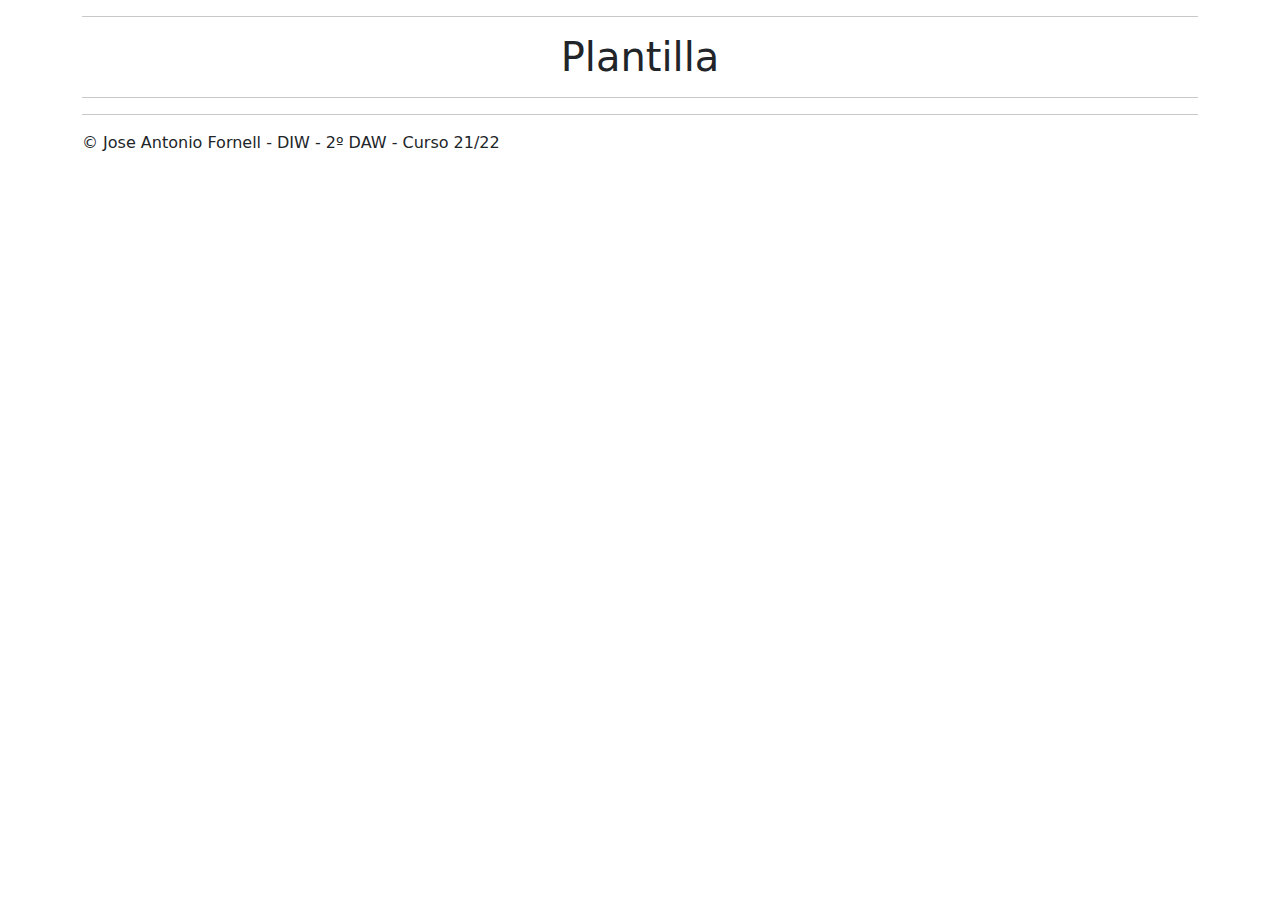
<file: plantilla.html>
<!DOCTYPE html>
<html lang="es">
<head>
    <meta charset="UTF-8">
    <meta http-equiv="X-UA-Compatible" content="IE=edge">
    <meta name="viewport" content="width=device-width, initial-scale=1.0">
    <title>Plantilla</title>
    <!-- Bootstrap css -->
    <link href="https://cdn.jsdelivr.net/npm/bootstrap@5.0.1/dist/css/bootstrap.min.css" rel="stylesheet">
    <!-- Bootstrap Icons -->
    <link rel="stylesheet" href="https://cdn.jsdelivr.net/npm/bootstrap-icons@1.5.0/font/bootstrap-icons.css">
</head>
<body>
    <div class="container">
        <header>
            <hr>
            <h1 class="text-center">Plantilla</h1>
            <hr>
        </header>
        <footer>
            <hr>
            <p>&copy; Jose Antonio Fornell - DIW - 2º DAW - Curso 21/22</p>
        </footer>
    </div>
    <!-- Bootstrap JavaScript -->
    <script src="https://cdn.jsdelivr.net/npm/bootstrap@5.0.1/dist/js/bootstrap.bundle.min.js"></script>
</body>
</html>
</file>
